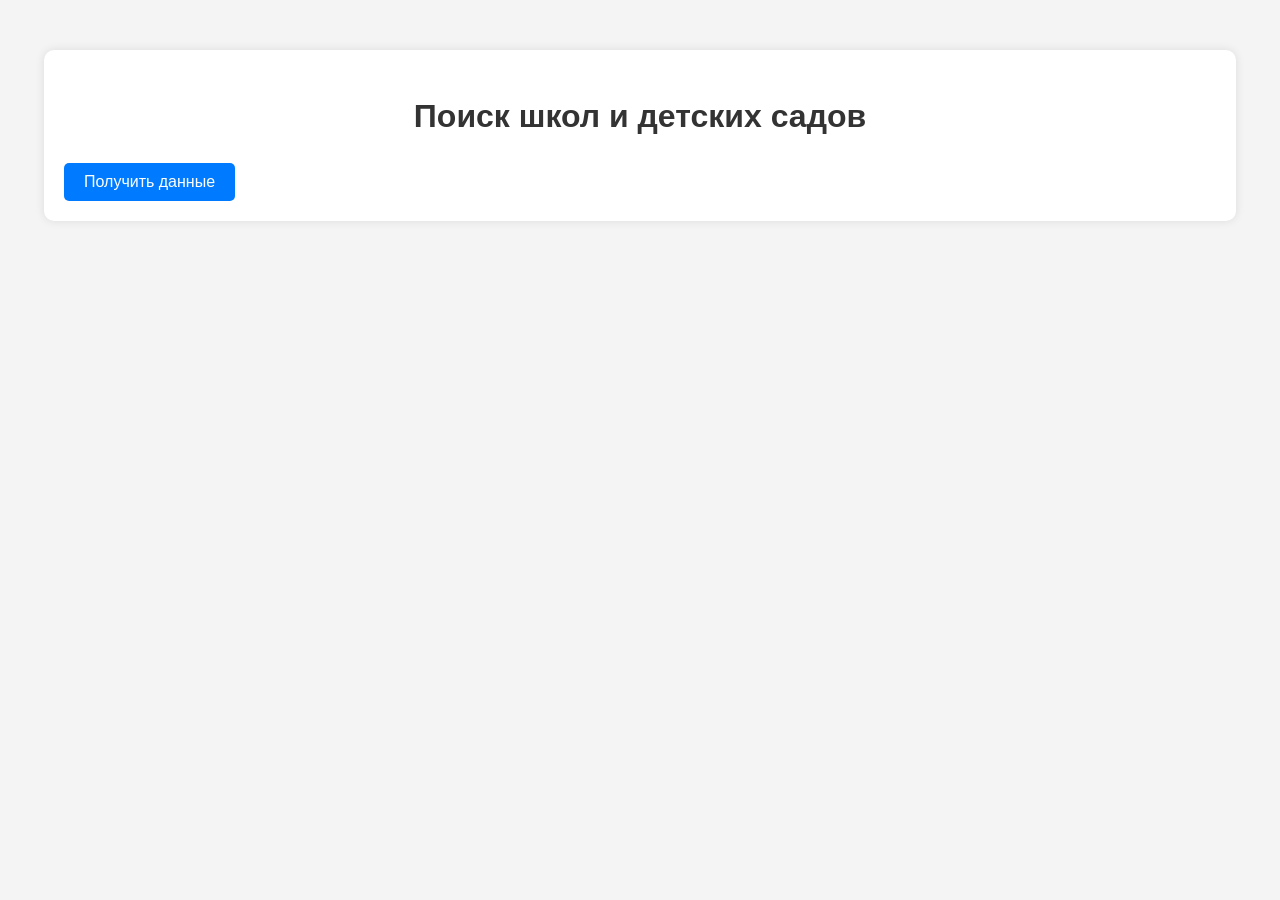
<file: insex.html>
<!DOCTYPE html>
<html lang="ru">
<head>
    <meta charset="UTF-8">
    <meta name="viewport" content="width=device-width, initial-scale=1.0">
    <title>Поиск школ и детских садов</title>
    <link rel="stylesheet" href="style.css">
</head>
<body>
    <div class="container">
        <h1>Поиск школ и детских садов</h1>
        <button id="fetchData">Получить данные</button>
        <div id="results"></div>
    </div>
    <script src="script.js"></script>
</body>
</html>
</file>
<file: style.css>
/* Общие стили */
body {
    font-family: Arial, sans-serif;
    background-color: #f4f4f4;
    margin: 0;
    padding: 0;
    color: #333;
    line-height: 1.6;
}

/* Контейнер */
.container {
    width: 90%;
    max-width: 1200px;
    margin: 50px auto;
    background: #fff;
    padding: 20px;
    box-shadow: 0 0 10px rgba(0, 0, 0, 0.1);
    border-radius: 10px;
}

/* Заголовок */
h1 {
    text-align: center;
    color: #333;
    margin-bottom: 20px;
}

/* Элементы управления */
.controls {
    display: flex;
    flex-wrap: wrap;
    gap: 20px;
    margin-bottom: 20px;
}

.control-group {
    display: flex;
    align-items: center;
    gap: 10px;
}

.control-group label {
    font-weight: bold;
    min-width: 120px;
}

.control-group input {
    padding: 8px;
    width: 100px;
    border: 1px solid #ddd;
    border-radius: 5px;
    font-size: 14px;
}

.control-group input:focus {
    border-color: #007bff;
    outline: none;
}

/* Кнопки */
.buttons {
    display: flex;
    gap: 10px;
    margin-bottom: 20px;
}

button {
    padding: 10px 20px;
    border: none;
    border-radius: 5px;
    cursor: pointer;
    font-size: 16px;
    transition: background-color 0.3s, transform 0.2s;
}

button:hover {
    transform: translateY(-2px);
}

button:active {
    transform: translateY(0);
}

#fetchData {
    background-color: #007bff;
    color: white;
}

#fetchData:hover {
    background-color: #0056b3;
}

#downloadCSV {
    background-color: #6c757d;
    color: white;
    cursor: not-allowed;
}

#downloadCSV:not(:disabled) {
    background-color: #28a745;
    cursor: pointer;
}

#downloadCSV:not(:disabled):hover {
    background-color: #218838;
}

/* Карта */
#map {
    height: 400px;
    width: 100%;
    border-radius: 10px;
    box-shadow: 0 0 10px rgba(0, 0, 0, 0.1);
    margin-bottom: 20px;
}

/* Таблица результатов */
table {
    width: 100%;
    border-collapse: collapse;
    margin-top: 20px;
}

th, td {
    padding: 12px;
    border: 1px solid #ddd;
    text-align: left;
}

th {
    background-color: #f8f9fa;
    font-weight: bold;
}

tr:nth-child(even) {
    background-color: #f9f9f9;
}

tr:hover {
    background-color: #f1f1f1;
}

/* Кнопки управления рисованием */
#drawControls {
    display: flex;
    gap: 10px;
    margin-bottom: 20px;
}

#drawControls button {
    padding: 10px 15px;
    background-color: #007bff;
    color: white;
    border: none;
    border-radius: 5px;
    cursor: pointer;
    transition: background-color 0.3s;
}

#drawControls button:hover {
    background-color: #0056b3;
}

/* Подсказки */
[data-tooltip] {
    position: relative;
}

[data-tooltip]::after {
    content: attr(data-tooltip);
    position: absolute;
    bottom: 100%;
    left: 50%;
    transform: translateX(-50%);
    padding: 5px 10px;
    background-color: #333;
    color: #fff;
    border-radius: 4px;
    font-size: 12px;
    white-space: nowrap;
    opacity: 0;
    visibility: hidden;
    transition: opacity 0.3s, visibility 0.3s;
}

[data-tooltip]:hover::after {
    opacity: 1;
    visibility: visible;
}

/* Адаптивность */
@media (max-width: 768px) {
    .controls {
        flex-direction: column;
    }

    .control-group {
        flex-direction: column;
        align-items: flex-start;
    }

    .control-group input {
        width: 100%;
    }

    .buttons {
        flex-direction: column;
    }

    button {
        width: 100%;
        margin-bottom: 10px;
    }

    #drawControls {
        flex-direction: column;
    }

    #drawControls button {
        width: 100%;
    }
}
/* Стили для кнопки "Импорт в Битрикс" */
.bitrix-button {
    position: absolute;
    top: 20px;
    right: 20px;
    padding: 10px 20px;
    background-color: #28a745; /* Зеленый цвет */
    color: white;
    text-decoration: none;
    border-radius: 5px;
    font-size: 16px;
    transition: background-color 0.3s, transform 0.2s;
    z-index: 1000; /* Чтобы кнопка была поверх других элементов */
}

.bitrix-button:hover {
    background-color: #218838; /* Темно-зеленый при наведении */
    transform: translateY(-2px);
}

.bitrix-button:active {
    transform: translateY(0);
}
</file>
